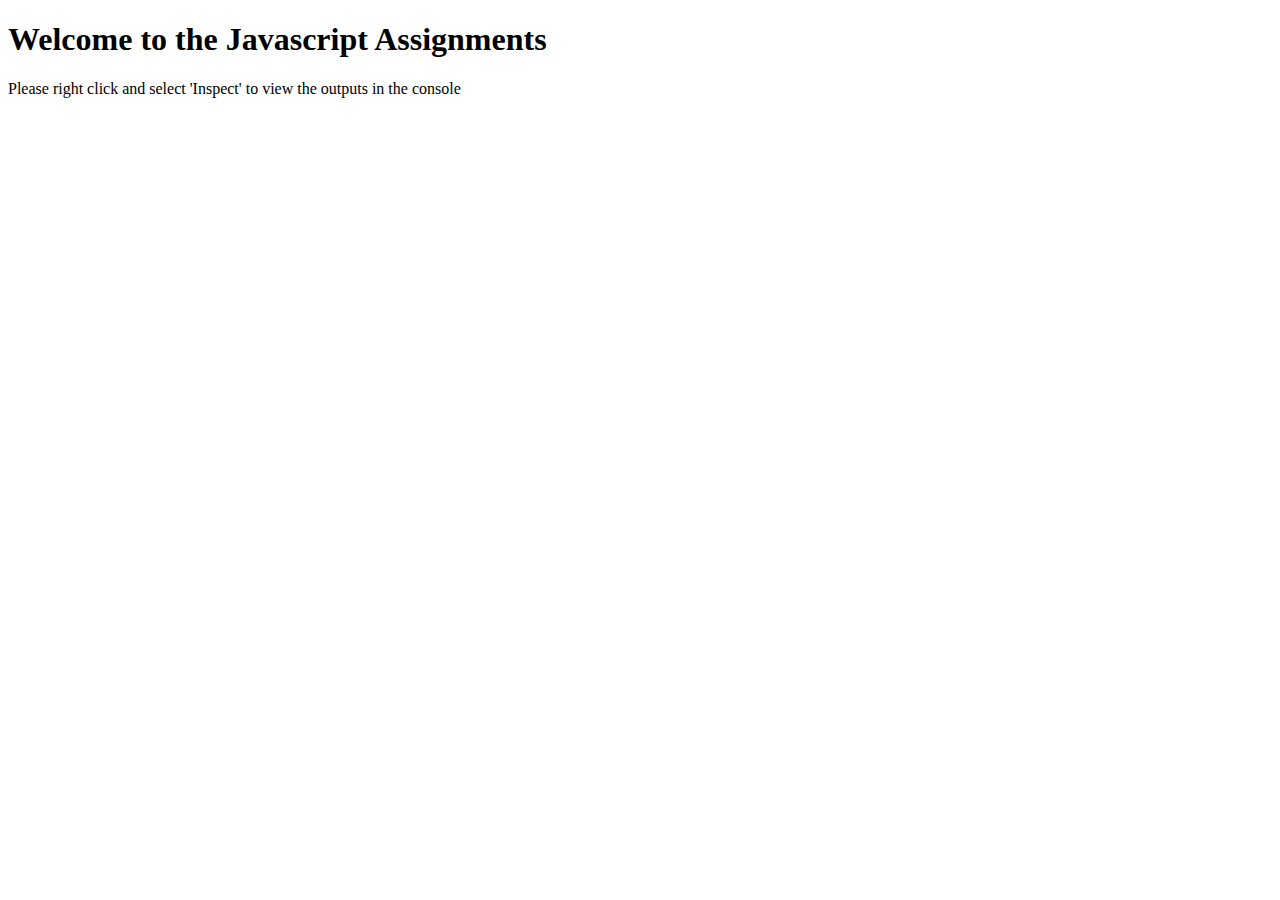
<file: day-1/index.html>
<!DOCTYPE html>
<html lang="en">
<head>
    <meta charset="UTF-8">
    <meta name="viewport" content="width=device-width", initial-scale="1.0">
    <title>Document</title>
</head>
<body>
    <h1>Welcome to the Javascript Assignments</h1>
    <p>Please right click and select 'Inspect' to view the outputs in the console</p>
    <script src="app.js"></script>
</body>
</html>
</file>
